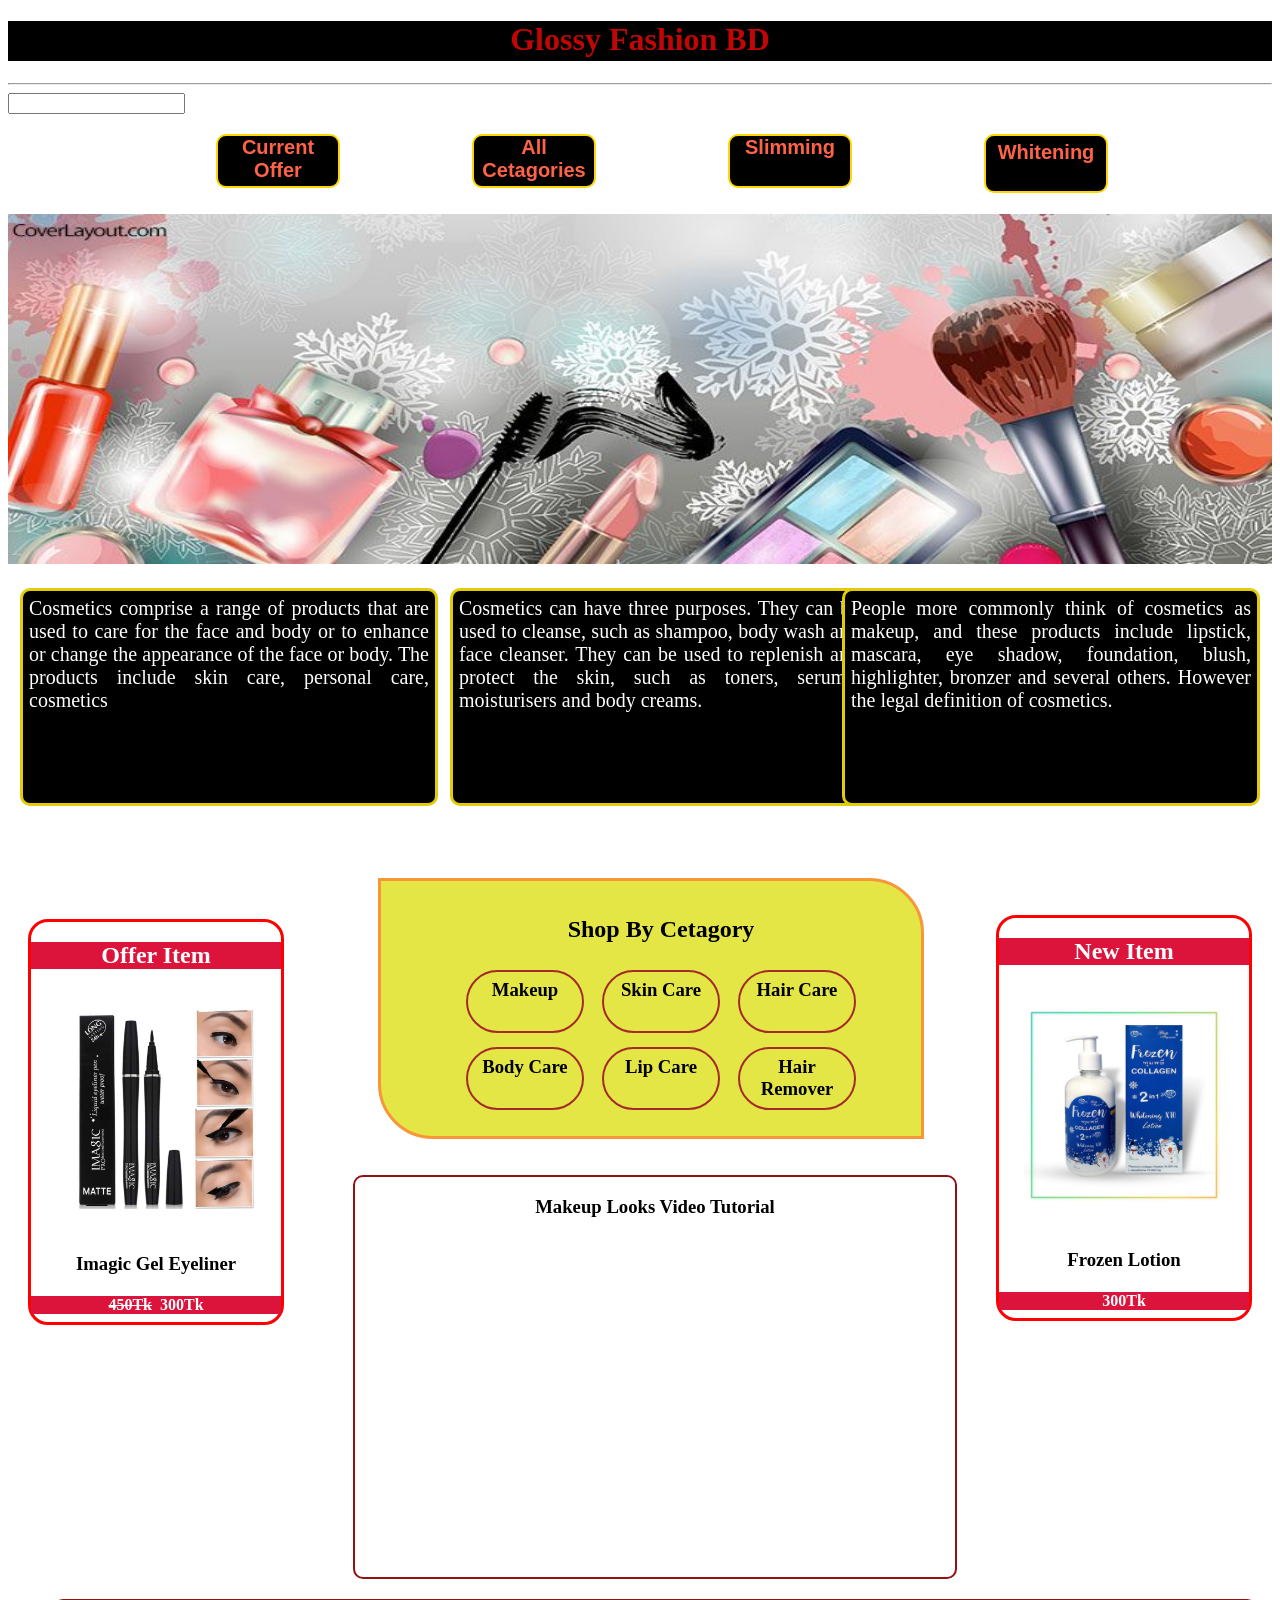
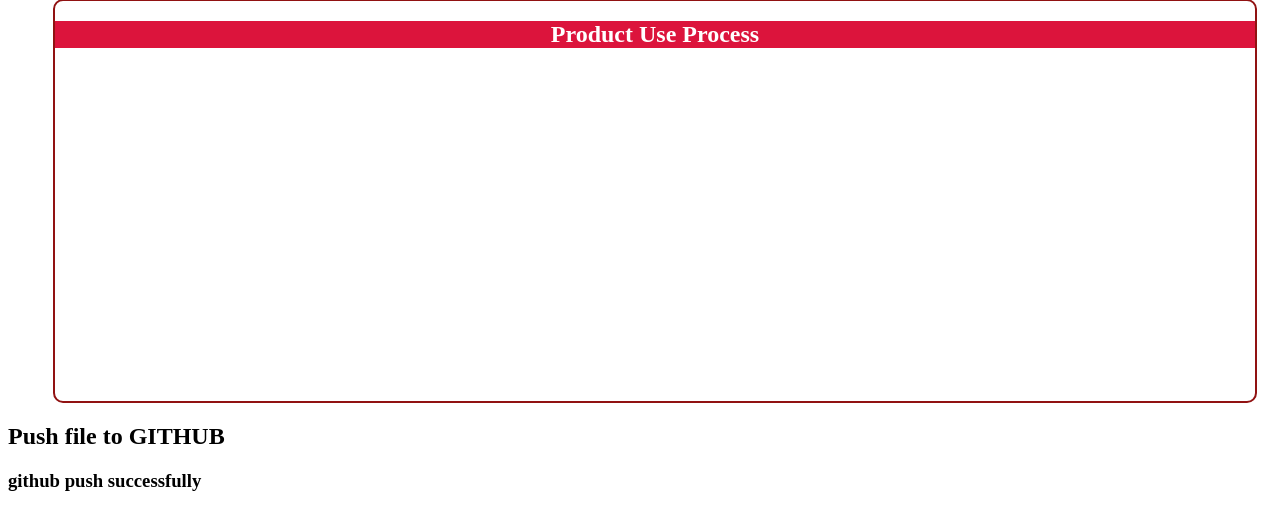
<file: index.html>
<!DOCTYPE html>
<html lang="en">
<head>
    <meta charset="UTF-8">
    <meta name="viewport" content="width=device-width, initial-scale=1.0">
    <title>Glossy Fashion BD</title>
    <link rel="stylesheet" href="glossystyle.css">

</head>
<body>
    <h1 align ="center"  >Glossy Fashion BD</h1><hr>
    <input type="serch">

    <section >
        <h5 id="nav1" class="navbar">Current Offer</h5>
        <h5 id="nav2" class="navbar">All Cetagories</h5>
        <h5 id="nav3" class="navbar">Slimming</h5>
        <h5 id="nav4" class="navbar">Whitening</h5>
    </section>
    <img src="images/makeupcover.jpg" >

    <section >
        <p id="fastbox"  class="boxparagraph">Cosmetics comprise a range of products that are used to care for the face and body or to enhance or change the appearance of the face or body. The products include skin care, personal care, cosmetics </p>

        <p id="secondbox" class="boxparagraph">Cosmetics can have three purposes. They can be used to cleanse, such as shampoo, body wash and face cleanser. They can be used to replenish and protect the skin, such as toners, serums, moisturisers and body creams.</p>

        <p id="thirdbox" class="boxparagraph">People more commonly think of cosmetics as makeup, and these products include lipstick, mascara, eye shadow, foundation, blush, highlighter, bronzer and several others. However the legal definition of cosmetics.</p>
    </section>

    <section class="bottomnavsec">
            <h2>Shop By Cetagory</h2>
            <h3 class="bottomnav">Makeup</h3>
            <h3 class="bottomnav">Skin Care</h3>
            <h3 class="bottomnav">Hair Care</h3>
            <h3 class="bottomnav">Body Care</h3>
            <h3 class="bottomnav">Lip Care</h3>
            <h3 class="bottomnav">Hair Remover</h3>

    </section>

    <section class="leftbaroffer">
        <h2 style="background-color: crimson; color: white;">Offer Item</h2>
        <img class="leftbar" src="images/imagic.jpg" style="width: 200px;height: 200px;";>
        <h3 class="leftbar"> Imagic Gel Eyeliner</h3>
        <h4 style="background-color:crimson ;color: white;" ><strike>450Tk</strike>&nbsp;&nbsp;300Tk </h4>

    </section>

    <section class="rightbarpdt">
        <h2 style="background-color: crimson; color: white;">New Item</h2>
        <img class="rightbar" src="images/frozen.jpg" style="width: 200px;height: 200px;";>
        <h3 class="rightbar"> Frozen Lotion</h3>
        <h4 style="background-color:crimson ;color: white;" >300Tk </h4>

    </section>

    <section class="iframe1">
        <h3 calss="videoframe1">Makeup Looks Video Tutorial</h3>
        <iframe calss="videoframe1" width="560" height="315" src="https://www.youtube.com/embed/PGtEbkdWjnY" frameborder="0" allow="accelerometer; autoplay; encrypted-media; gyroscope; picture-in-picture" allowfullscreen></iframe>
        
        
    </section>

    <section class="iframe2">
        <h2 style="background-color: crimson ;color: white;"><strong>Product Use Process</strong></h2>
        <iframe class="videoframe2" src="https://www.facebook.com/plugins/video.php?href=https%3A%2F%2Fwww.facebook.com%2Funiquecosmeticsbd.ucb%2Fvideos%2F353475615637611%2F&show_text=0&width=476" width="350" height="300" style="border:none;overflow:hidden" scrolling="no" frameborder="0" allowTransparency="true" allowFullScreen="true"></iframe>
        <iframe class="videoframe2" src="https://www.facebook.com/plugins/video.php?href=https%3A%2F%2Fwww.facebook.com%2Funiquecosmeticsbd.ucb%2Fvideos%2F353475615637611%2F&show_text=0&width=476" width="350" height="300" style="border:none;overflow:hidden" scrolling="no" frameborder="0" allowTransparency="true" allowFullScreen="true"></iframe>
    </section>
    <h2>Push file to GITHUB</h2>
    <h3>github push successfully</h3>

</body>
</html>
</file>
<file: glossystyle.css>
h1{
    color :#c20606;
    text-align : center;
    background-color: black; 
    height: 40px;
    width: 100%;
}
.navbar{
    color:tomato;
    font-family: sans-serif;
    font-size: 20px;
    text-align: center;
    
    
   
    background-color: rgb(0, 0, 0);
    width: 120px;
    height: 50px;
   

    border: solid 2px gold;
    border-radius: 10px;
    margin: 20px 10px;
    margin-left: -40px;
}
#nav1{
    position:absolute;
    left: 20%;
}
#nav2{
    position:absolute;
    left: 40%;
}

#nav3{
    position:absolute;
    left: 60%;
    
    
}
#nav4{
    position:absolute;
    left: 80%;
    padding-top: 5px;
}

img{
    width: 100%;
    height: 350px;
    border-radius: 0%;
    background-color: black;
    margin-top: 100px;
    
}


.boxparagraph{
    font-size: 20px;
    font-family: cursive;
    color: rgb(255, 255, 255);
    background-color: rgb(0, 0, 0);
    width: 400px;
    height: 200px;
    text-align: justify;
    border:solid rgb(226, 204, 3);
    padding: 6px;
    border-radius: 10px;
    margin-bottom: 30px;
}
#fastbox{
    position: absolute;
    left: 20px;
}
#secondbox{
    position: absolute;
    left: 450px;
}
#thirdbox{
    position: absolute;
    right: 20px;
}
.bottomnavsec{
    margin-top: 690px;
    width: 500px;
    height: 220px;
    text-align: center;

    background-color: rgb(227, 230, 68);
    padding: 15px 10px 20px 30px;
    margin: 310px 370px ;
    border-radius: 0px 55px 0px 55px;
    border:3px solid rgb(248, 150, 58);
    
    
}
.bottomnav{
    text-align: center;
    border : 2px solid brown;
    border-radius: 100px;
    width: 100px;
    height: 45px;
    margin: 7px;
    padding: 7px;
    display: inline-table;
    
}

.leftbaroffer{
    border: 3px solid red;
    border-radius: 20px;
    width: 250px;
    height: 400px;
    margin-top: -530px;
    margin-left: 20px;
    text-align: center;
    
}
.leftbar{
    text-align: center;
    margin: 20px;
}
.rightbarpdt{
    border: 3px solid red;
    border-radius: 20px;
    width: 250px;
    height: 400px;
    margin-top: -410px;
    margin-right: 20px;
    text-align: center;
    float: right;
    
}
.rightbar{
    text-align: center;
    margin: 20px;
}

.iframe1{
    border: 2px solid rgb(145, 18, 18);
    border-radius: 10px;
    width: 600px;
    height: 400px;
    margin-left: 345px;
    margin-top: -150px;
    text-align: center;
    
}
.iframe2{
    border: 2px solid rgb(145, 18, 18);
    border-radius: 10px;
    width: 1200px;
    height: 400px;
    margin: 20px 30px 20px 45px;
    text-align: center;
    float: left;
    align-items: center;
    
}
.videoframe2{
    margin: 10px 30px;

}
</file>
